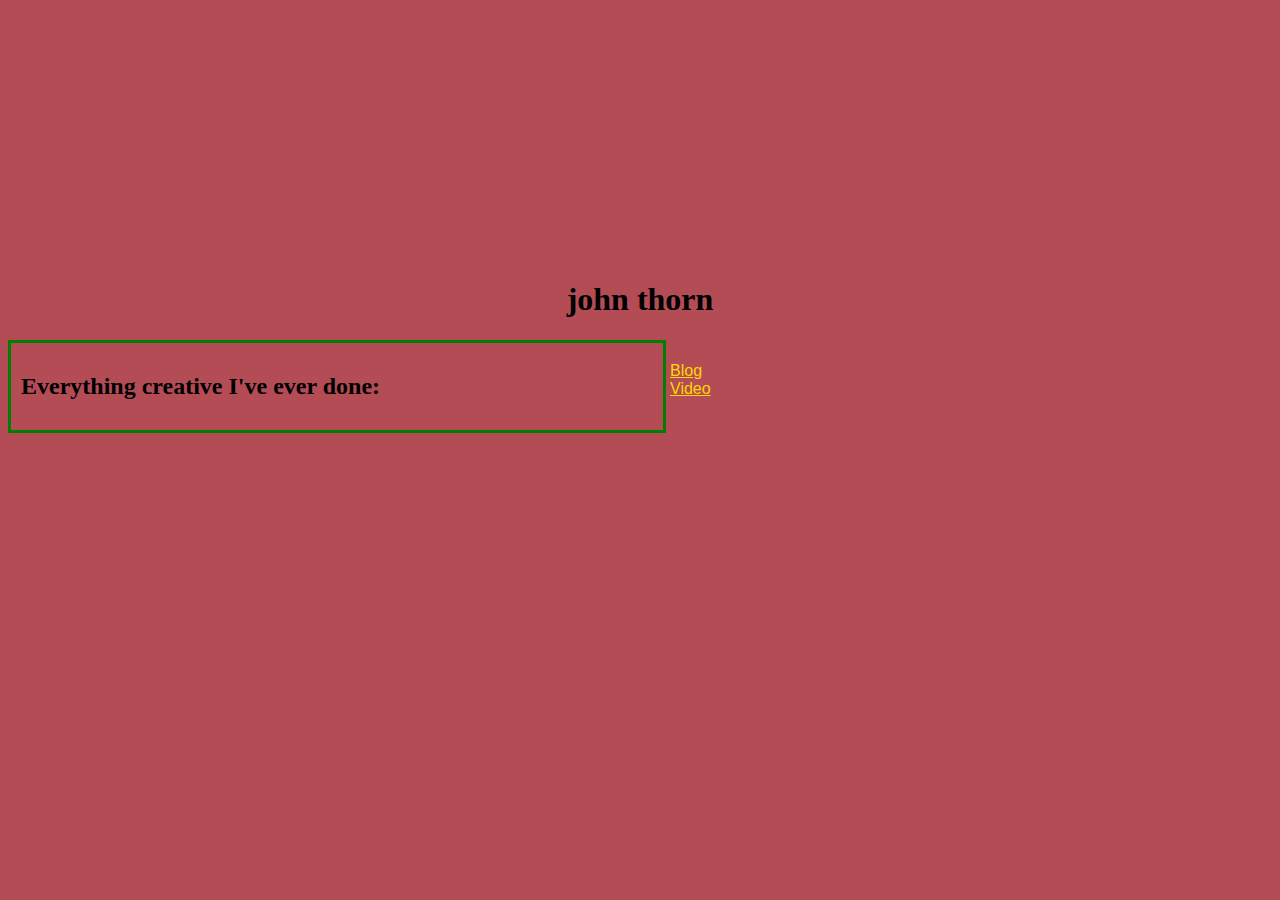
<file: johnthornhomepage.html>
<!DOCTYPE html>
<!-- John Thorn's Index Page
             8888888888888
          88888o8888888o88888
        888o88888888o8888o88888
      888888888888o88888888888888
     8888o88             888888888
    88888888             88888o888
    8888888              888888o888
   888888                 8o8888888
  88 888 ,*8888o, ,o8888*, 8888 88 8
 8888888 '`(0))`~ ~`((0)`' 8888888 8
 8888888l  `'` `; ;` `'`   88888888 8
  88 8888       ; d;       8888888 88
  8888888       ( 7,       8888 888  8
 88888888      @@@@@@      888888888 8
 8 88888o   ,@@@@@@@@@, , o8888888  88
88888888`o  @@;~^~^~;@@ 0;`8 8888888
8888 88 8`v    `@@@`    o`88888 888 8
88888888  `;,        ,;o`8 88888888 8
 8 8888     `o,  ,;,;o` 888888 88 8
 8888 88      ``'''`     88 8888888 8
88888888                  8 8888 8888
8888888                    88  888888
frank zappa lives here
-->
<html>
    <head>
        <!-- character encoding -->
        <meta charset="utf-8">
        <!-- website width -->
        <meta name="viewport" content="wide=device-width, initial-scale=1, shrink-to-fit=no">
        <!-- title -->
        <title>john thorn</title>
        <!-- link to css -->
        <link rel="stylesheet" href="style.css">
    </head>
    
    <body>
        <br><br><br><br><br><br><br><br><br><br><br><br><br><br>
        <div class="title">
            <h1>john thorn</h1>
        </div>
        <div class="subtitle">
            <h2>Everything creative I've ever done:</h3>
        </div>
        <!-- links -->
        <div class="links">
            <p>
                <a href="https://medium.com/@thornjohnd">Blog</a><br>
                <a href="https://www.youtube.com/channel/UCiiSOBgx5NoeBTizRLY16yw">Video</a><br>
            <p>
        </div>
    </body>

</html>
</file>
<file: style.css>
/* stylesheet */

body {background-color: #B44C56;}
    text-align: center;
    .responsive {
        width: 100%;
        height: auto;
        }   
    .title {
        font-family:Baskerville
        color: #5B7B36;
        display: flex;
        justify-content: center;
        align-items: center;  
        }   
    .subtitle {
        margin: auto;
        width: 50%;
        border: 3px solid green;
        padding: 10px;
        font-family:Baskerville
        color: #D0C2B7;
        display:  inline-block;
        justify-content: center;
        align-items: center;
        }
    .links {     
        font-family:Helvetica;
        display:  inline-block;
        justify-content: center;
        align-items: center;
        }
    a {
        color: gold;
        }   
}
</file>
